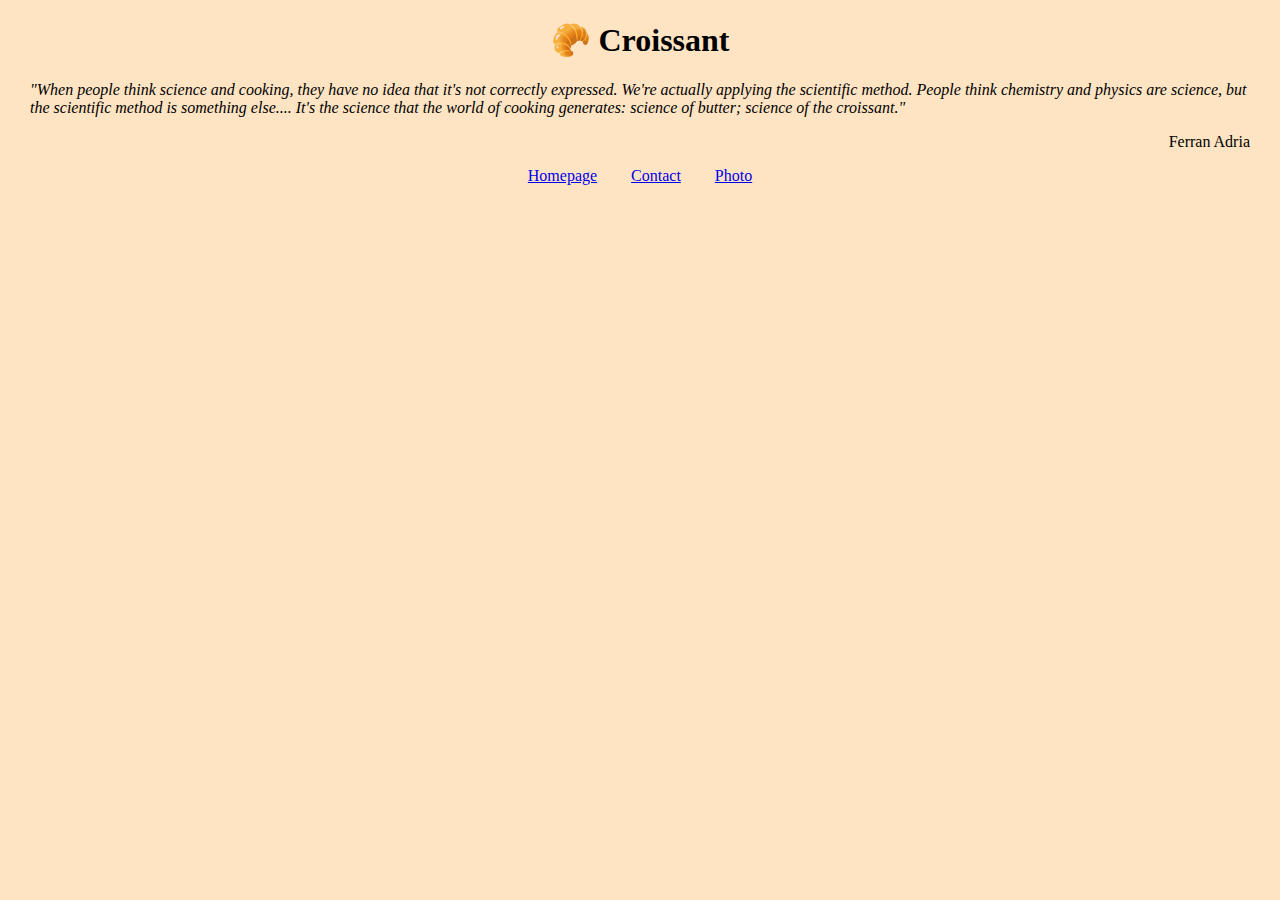
<file: index.html>
<!DOCTYPE html>
<html lang="en">
  <head>
    <meta charset="UTF-8" />
    <meta
      name="description"
      content="Croissants are that one thing that can make a bad day better or a great day even better!"
    />
    <meta http-equiv="X-UA-Compatible" content="IE=edge" />
    <meta name="viewport" content="width=device-width, initial-scale=1.0" />
    <title>Croissant - Anna's Bakery</title>
    <link rel="stylesheet" href="src/style.css" />
  </head>
  <body>
    <h1>🥐 Croissant</h1>
    <em>
      "When people think science and cooking, they have no idea that it's not
      correctly expressed. We're actually applying the scientific method. People
      think chemistry and physics are science, but the scientific method is
      something else.... It's the science that the world of cooking generates:
      science of butter; science of the croissant."
    </em>
    <p class="quote">Ferran Adria</p>
    <div class="links">
      <a href="index.html">Homepage</a>
      <a href="contact.html">Contact</a>
      <a href="photo.html">Photo</a>
    </div>
  </body>
</html>
</file>
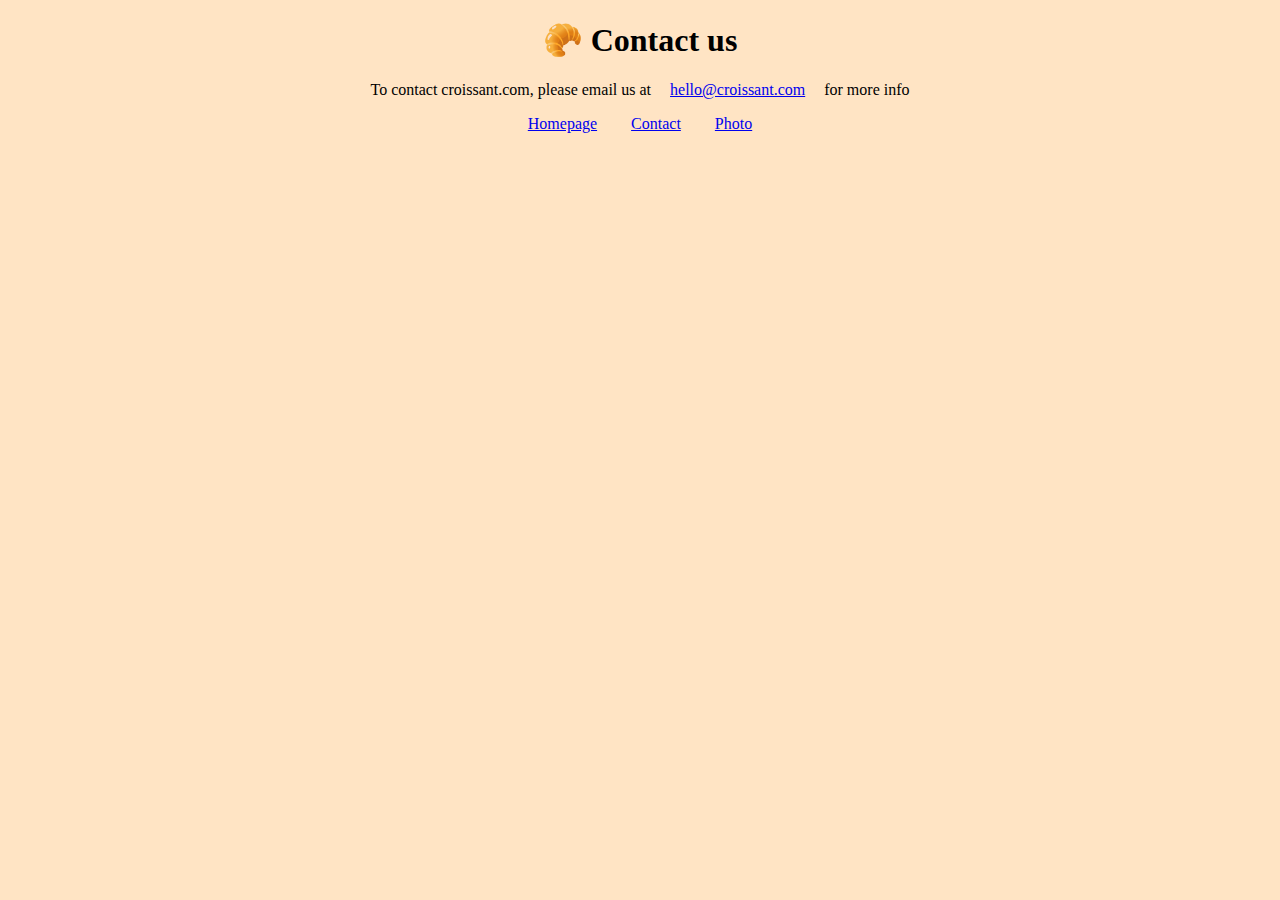
<file: contact.html>
<!DOCTYPE html>
<html lang="en">
  <head>
    <meta charset="UTF-8" />
    <meta name="description" content="Talk to our croissants" />
    <meta http-equiv="X-UA-Compatible" content="IE=edge" />
    <meta name="viewport" content="width=device-width, initial-scale=1.0" />
    <title>Contact us - Anna's Bakery</title>
    <link rel="stylesheet" href="src/style.css" />
  </head>
  <body>
    <h1>🥐 Contact us</h1>
    <p>
      To contact croissant.com, please email us at
      <a href="mailto:hello@croissant.com">hello@croissant.com</a> for more info
    </p>
    <div class="links">
      <a href="index.html">Homepage</a>
      <a href="contact.html">Contact</a>
      <a href="photo.html">Photo</a>
    </div>
  </body>
</html>
</file>
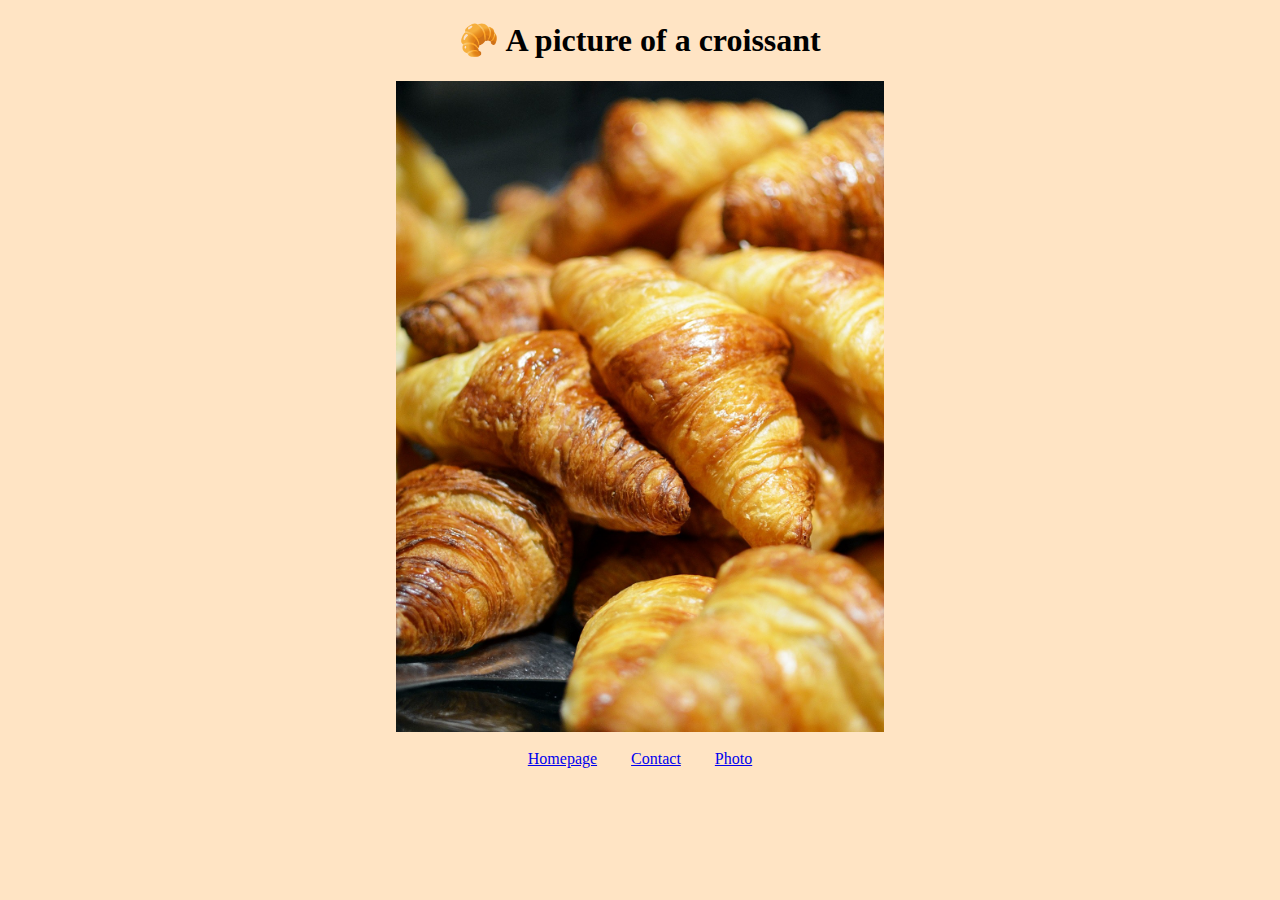
<file: photo.html>
<!DOCTYPE html>
<html lang="en">
  <head>
    <meta charset="UTF-8" />
    <meta name="description" content="Delicious photo of a croissant" />
    <meta http-equiv="X-UA-Compatible" content="IE=edge" />
    <meta name="viewport" content="width=device-width, initial-scale=1.0" />
    <title>Photo of a croissant- Anna's Bakery</title>
    <link rel="stylesheet" href="src/style.css" />
  </head>
  <body>
    <h1>🥐 A picture of a croissant</h1>
    <img
      src="images/croissant.jpg"
      alt="A picture of a croissant"
      width="40%"
    />
    <br />
    <div class="links">
      <a href="index.html">Homepage</a>
      <a href="contact.html">Contact</a>
      <a href="photo.html">Photo</a>
    </div>
  </body>
</html>
</file>
<file: src/style.css>
body {
  margin: 5px 30px 30px;
  background-color: bisque;
}

h1,
p,
.links {
  text-align: center;
}

a {
  margin: 15px;
}

.quote {
  text-align: right;
}

img {
  display: block;
  margin: 0 auto;
}
</file>
